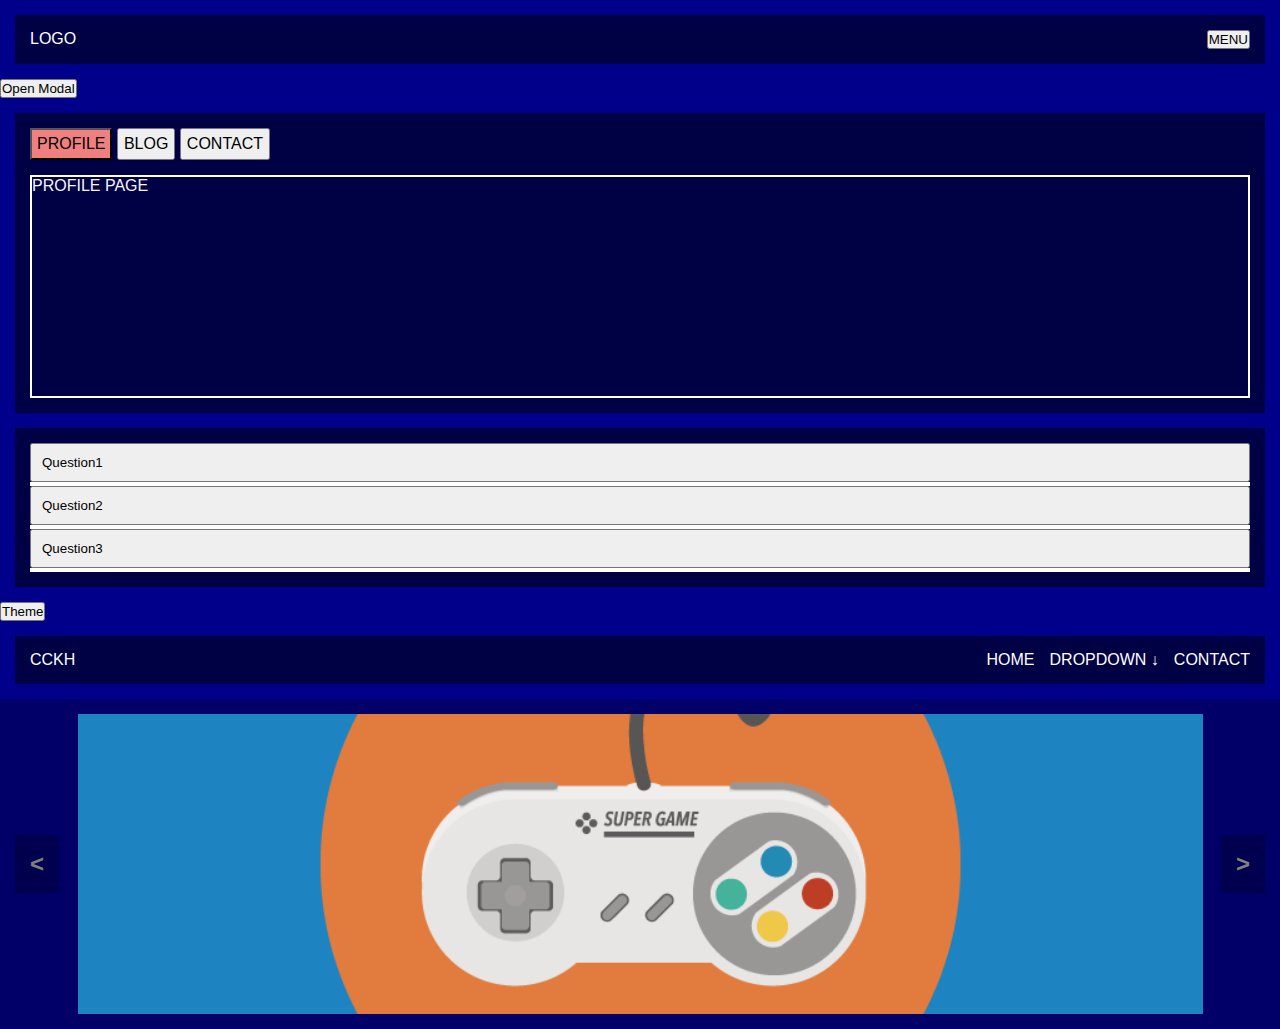
<file: index.html>
<!DOCTYPE html>
<html lang="en">
<head>
  <meta charset="UTF-8">
  <meta name="viewport" content="width=device-width, initial-scale=1.0">
  <title>Document</title>
  <link rel="stylesheet" href="style.css">
</head>
<body>
  <!-- Nav Menu -->
  <header>
    <a href="#">LOGO</a>

    <button id="menuBtn">MENU</button>

    <nav id="menu" class="menu menu-toggle">
      <a href="#">HOME</a>
      <a href="#">ABOUT</a>
      <a href="#">CONTACT</a>

      <button id="closeBtn">X</button>
    </nav>
  </header>


  <!-- Modal -->
  <section class="wrapper">
    <button id="openModalBtn">Open Modal</button>
    <section id="modal-form" class="modal-form hide-modal">

      <div class="modal" id="modal">
        <div class="modal-wrapper">
          <h4>MODAL HEADER</h4>
          <p>Something in modal</p>
          <div class="modal-btn">
            <button id="confirmBtn">Confirm</button>
            <button id="cancelBtn">Cancel</button>
          </div>
        </div>
      </div>
    </section>
  </section>


  <!-- Tabbar -->
  <section id="tabbar">

    <div class="btn-group">
      <button class="tab-btn active" data-page="profile">PROFILE</button>
      <button class="tab-btn" data-page="blog">BLOG</button>
      <button class="tab-btn" data-page="contact">CONTACT</button>
    </div>


    <div class="content-wrapper">

      <div class="content active" id="profile">
        PROFILE PAGE
      </div>

      <div class="content" id="blog">
        BLOG PAGE
      </div>

      <div class="content" id="contact">
        CONTACT PAGE
      </div>

    </div>
  </section>


  <!-- Accordion -->
  <section id="accordion">

    <div class="accordion-item">
      <button class="accordion-header">Question1</button>
      <div class="accordion-body">
        ANSWER1
      </div>
    </div>

    <div class="accordion-item">
      <button class="accordion-header">Question2</button>
      <div class="accordion-body">
        ANSWER2
      </div>
    </div>

    <div class="accordion-item">
      <button class="accordion-header">Question3</button>
      <div class="accordion-body">
        ANSWER3
      </div>
    </div>

  </section>


  <!-- Dark/Light Mode Toggle -->
  <button class="toggleTheme">Theme</button>


  <!-- Dropdown Menu -->
  <nav class="navbar">

    <a href="#" class="nav-brand">CCKH</a>

    <div class="navbar-nav">
      <a href="#">HOME</a>
      <a role="button" href="#" data-menu="dropdown">DROPDOWN &downarrow;</a>
      <a href="#">CONTACT</a>
    </div>

    <div id="dropdown" class="dropdown-menu toggle">
      <a href="#">PROFILE</a>
      <a href="#">BLOG</a>
      <a href="#">PORFOLLIO</a>
    </div>

  </nav>


  <!-- Carousel -->
  <div class="carousel">

    <div class="carousel-item show">
      <img src="./game.png" alt="">
    </div>

    <div class="carousel-item">
      <img src="./safe.png" alt="">
    </div>

    <div class="carousel-item">
      <img src="./submarine.png" alt="">
    </div>

    <button class="prev-btn">&lt;</button>
    <button class="next-btn">&gt;</button>

  </div>





  <script type="module" src="script.js"></script>
</body>
</html>
</file>
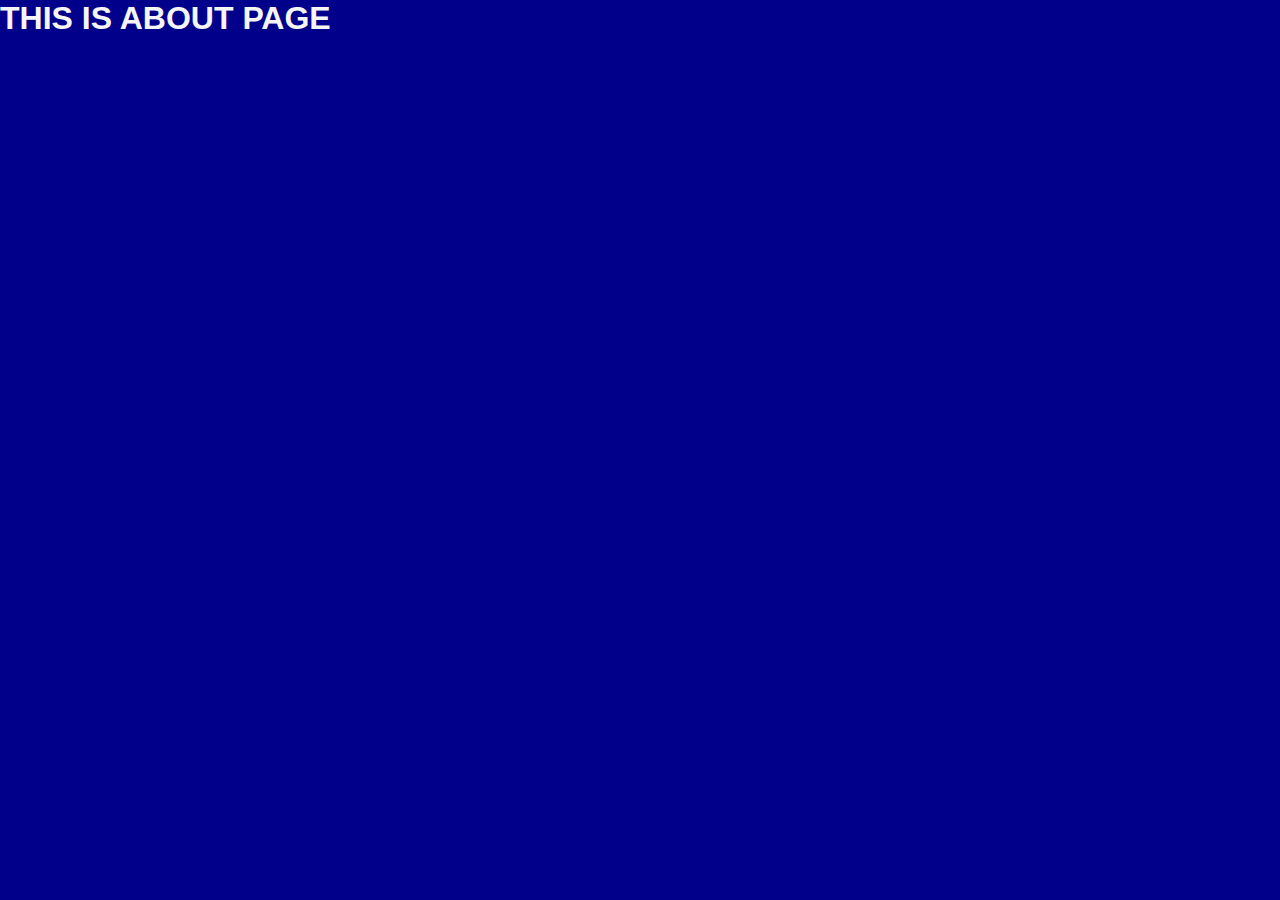
<file: about.html>
<!DOCTYPE html>
<html lang="en">
<head>
    <meta charset="UTF-8">
    <meta name="viewport" content="width=device-width, initial-scale=1.0">
    <title>Document</title>
    <link rel="stylesheet" href="style.css">
</head>
<body>

    <h1>THIS IS ABOUT PAGE</h1>



    
</body>
</html>
</file>
<file: style.css>
* {
  margin: 0;
  padding: 0;
  box-sizing: border-box;
  font-family: Verdana, Geneva, Tahoma, sans-serif;
}


:root {
  --bg_color: darkblue;
  --txt_color: whitesmoke;
}

.dark_theme {
  --bg_color: lightgray;
  --txt_color: darkblue;
}

body {
  background-color: var(--bg_color);
  color: var(--txt_color);
}

/* SideNav Menu */
header {
  margin: 15px;
  padding: 15px;
  background-color: rgba(0,0,0,0.5);

  display: flex;
  justify-content: space-between;
}

.menu {
  position: fixed;
  z-index: 99;
  background-color: rgba(0,0,0,0.85);
  padding: 15px;
  width: 100%;
  height: 100vh;
  top: 0;
  right: 0;
  
  display: grid;
  place-content: center;
  gap: 25px;

  transition: all 500ms;
}

.menu a {
  border: 2px solid white;
  text-align: center;
  padding: 15px;
  border-radius: 5px;
}

.menu-toggle {
  right: -100%;
}

/* Modal */
.modal-form {
  margin: 15px;
  padding: 15px;
  background-color: rgba(0,0,0,0.5);
  position: relative;
}

.modal {
  background-color: rgba(0,0,0, 0.5);
  width: 100%;
  height: 100vh;
  position: fixed;
  top: 0;
  left: 0;
  z-index: 9999;

  transition: all 500ms;

  display: grid;
  place-content: center;
}

.modal-wrapper {
  width: 300px;
  height: 300px;
  background-color: lightcoral;
  text-align: center;
  padding: 25px;
  display: grid;
  grid-template-rows: auto 1fr auto;
  gap: 25px;

  transform: translateY(-50px);
  transition: all 250ms;
}

.hide-modal {
  display: none;
}


/* Tabbar */
#tabbar {
  padding: 15px;
  margin: 15px;
  background-color: rgba(0,0,0,0.5);
  height: 300px;

  display: grid;
  grid-auto-rows: auto 1fr;
  gap: 15px;
}

.tab-btn {
  padding: 5px;
  font-size: 16px;
}

.tab-btn.active {
  background-color: lightcoral;
}

.content {
  border: 2px solid white;
  height: 100%;

  display: none;
}

.content.active {
  display: block;
}

/* Accordion */
#accordion {
  padding: 15px;
  margin: 15px;
  background-color: rgba(0,0,0,0.5);
  /* display: grid;
  gap: 5px; */
}

.accordion-header {
  display: block;
  width: 100%;
  cursor: pointer;
  text-align: left;
  padding: 10px;
}

.accordion-body {
  height: 0px;
  overflow: hidden;
  border: 2px solid white;

  transition: all 500ms;
}

.accordion-body.show {
  height: 150px;
  background-color: lightseagreen;
}

/* Navbar */
a {
  color: white;
  text-decoration: none;
}

.navbar {
  margin: 15px;
  padding: 15px;
  background-color: rgba(0,0,0,0.5);

  position: relative;
  
  display: flex;
}

.navbar-nav {
  margin-left: auto;
  display: flex;
  gap: 15px;
}

.navbar-nav a:hover {
  background-color: brown;
}

.dropdown-menu {
  background-color: lightcoral;
  position: absolute;
  right: 70px;
  top: 50px;
  width: 150px;
  z-index: 999;

  display: grid;
  gap: 15px;
  padding: 15px;
}

.toggle {
  display: none;
}

/* Carousel */
.carousel {
  position: relative;
  padding: 15px;
  background-color: rgba(0,0,0,0.25);
}

.carousel-item {
  width: 90%;
  height: 300px;
  margin: auto;
  display: none;
}

.carousel-item img {
  width: 100%;
  height: 100%;
  object-fit: cover;
}

.carousel-item.show {
  display: block;
}

.prev-btn, .next-btn {
  background-color: rgba(0,0,0,0.25);
  border: 0;
  padding: 15px;
  font-size: 24px;
  font-weight: bold;
  color: gray;

  position: absolute;
  top: 50%;
  transform: translateY(-50%);
  cursor: pointer;
}
.prev-btn {
  left: 0;
  margin-left: 15px;
}

.next-btn {
  right: 0;
  margin-right: 15px;
}

.prev-btn:active,
.next-btn:active {
  background-color: whitesmoke;
}
</file>
